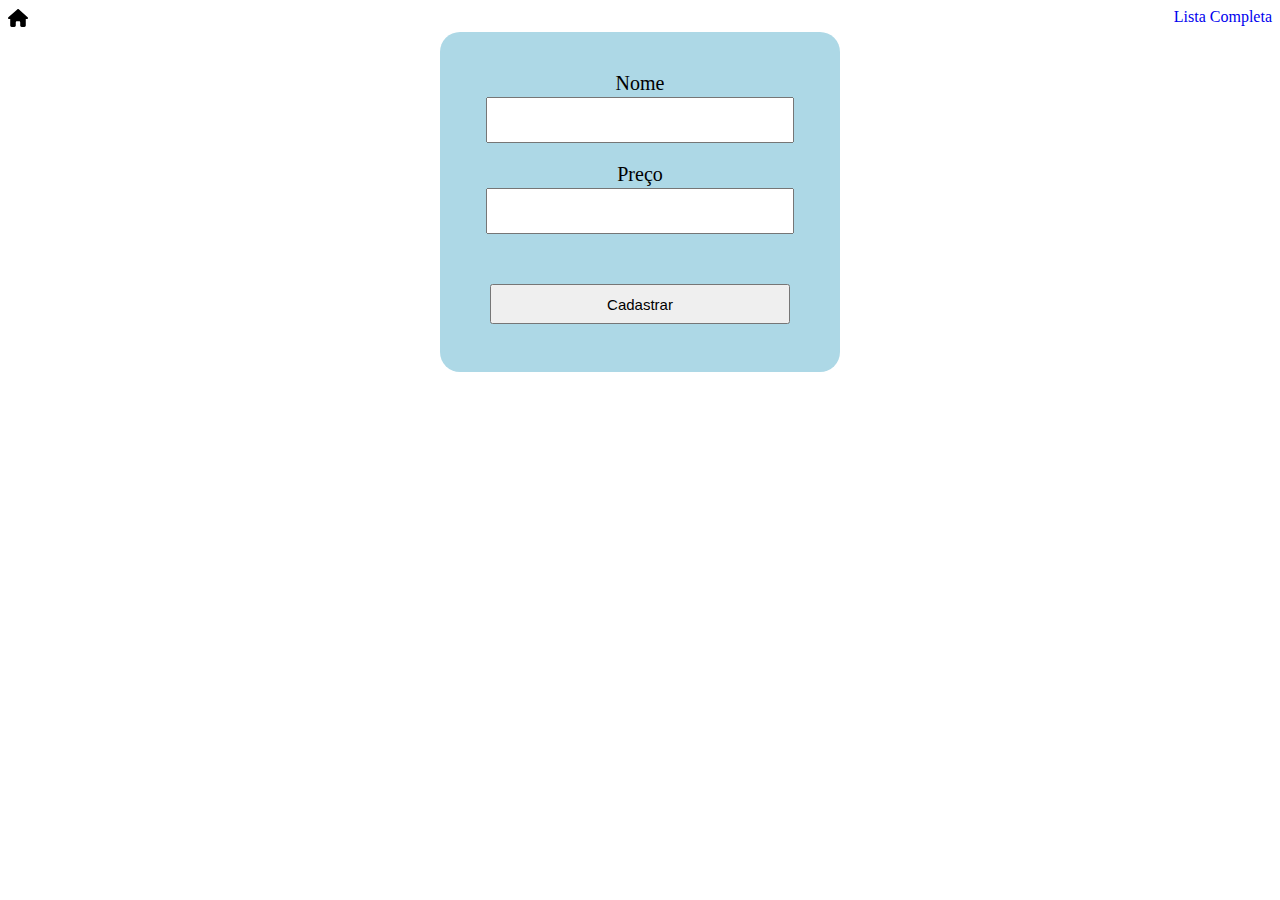
<file: html/desafio-01/index.html>
<!DOCTYPE html>
<html lang="pt">
<head>
    <meta charset="UTF-8">
    <meta name="viewport" content="width=device-width, initial-scale=1.0">
    <link rel="stylesheet" href="static/css/main.css">
    <script type="text/javascript" src="static/js/main.js" defer></script>
    <title>Cadastro de Itens</title>
</head>

<header style="display: flex; justify-content: space-between;">
    <div>
        <a href="index.html"><img src="static/image/house-solid.svg" alt="cart" style="width: 20px;" height="20px"></a>       
    </div>
    <div>
        <a href="list.html" style="margin-left: 10px; text-decoration: none;">Lista Completa</a>
    </div>    
</header>

<body>
    <div class="form-direction">
        <form class="form-template">
            <label>Nome</label>
            <input id="name" style="margin: 2px;" required/>
    
            <br>
    
            <label>Preço</label>
            <input id="price" style="margin: 2px;" required/>
    
            <br>
    
            <input type="submit" id="submitButton" class="form-button" value="Cadastrar">
        </form>
    </div>   

</body>
</html>
</file>
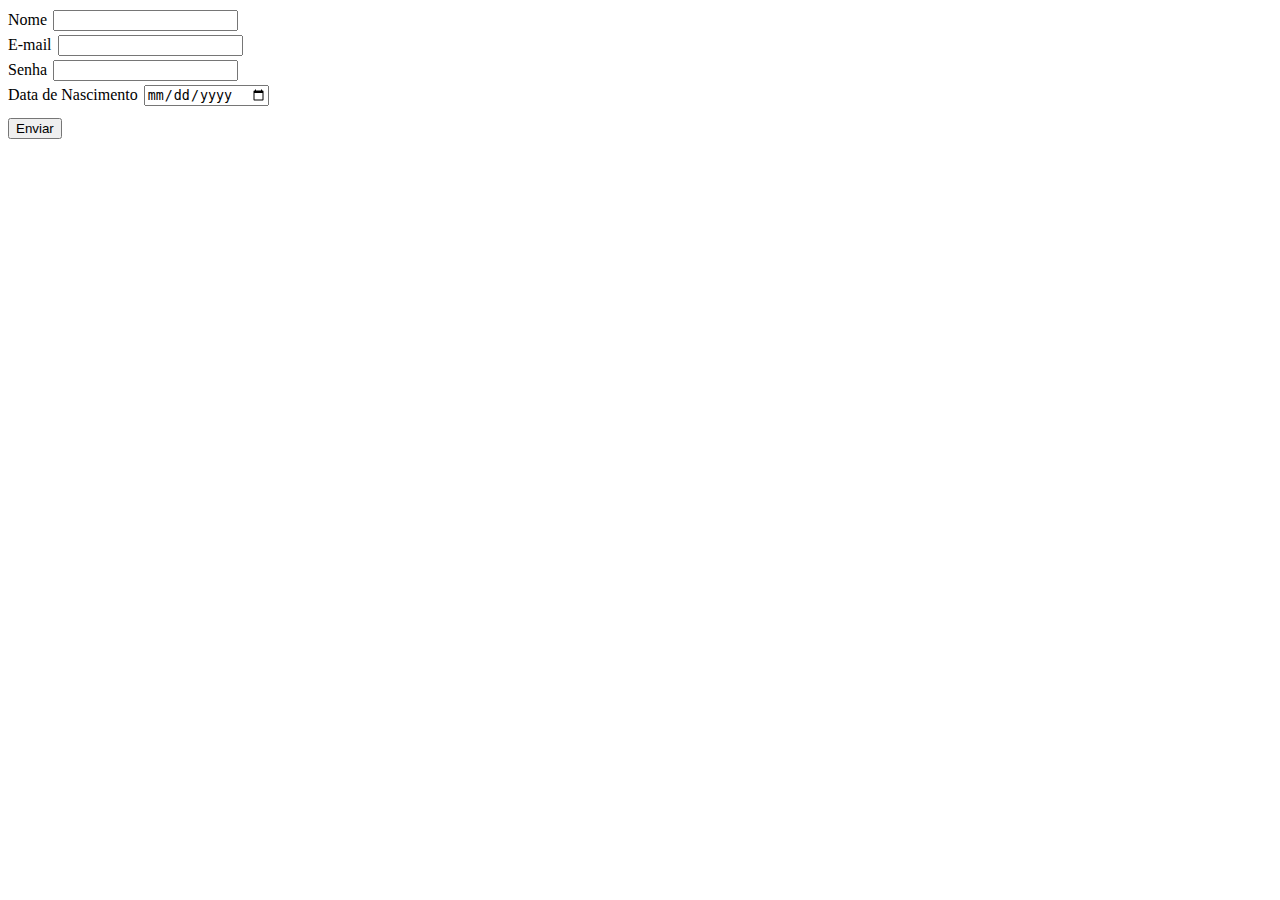
<file: html/exercicio-01/index.html>
<!DOCTYPE html>
<html lang="pt">
<head>
    <meta charset="UTF-8">
    <meta name="viewport" content="width=device-width, initial-scale=1.0">
    <title>Cadastro de Usuário</title>
</head>
<body>
    <form action="sucesso.html">
        <label>Nome</label>
        <input style="margin: 2px;"/>

        <br>

        <label>E-mail</label>
        <input type="email" style="margin: 2px;"/>

        <br>

        <label>Senha</label>
        <input type="password" style="margin: 2px;"/>

        <br>

        <label>Data de Nascimento</label>
        <input type="date" style="margin: 2px;"/>

        <br>

        <button style="margin-top: 10px;">Enviar</button>
    </form>    
</body>
</html>
</file>
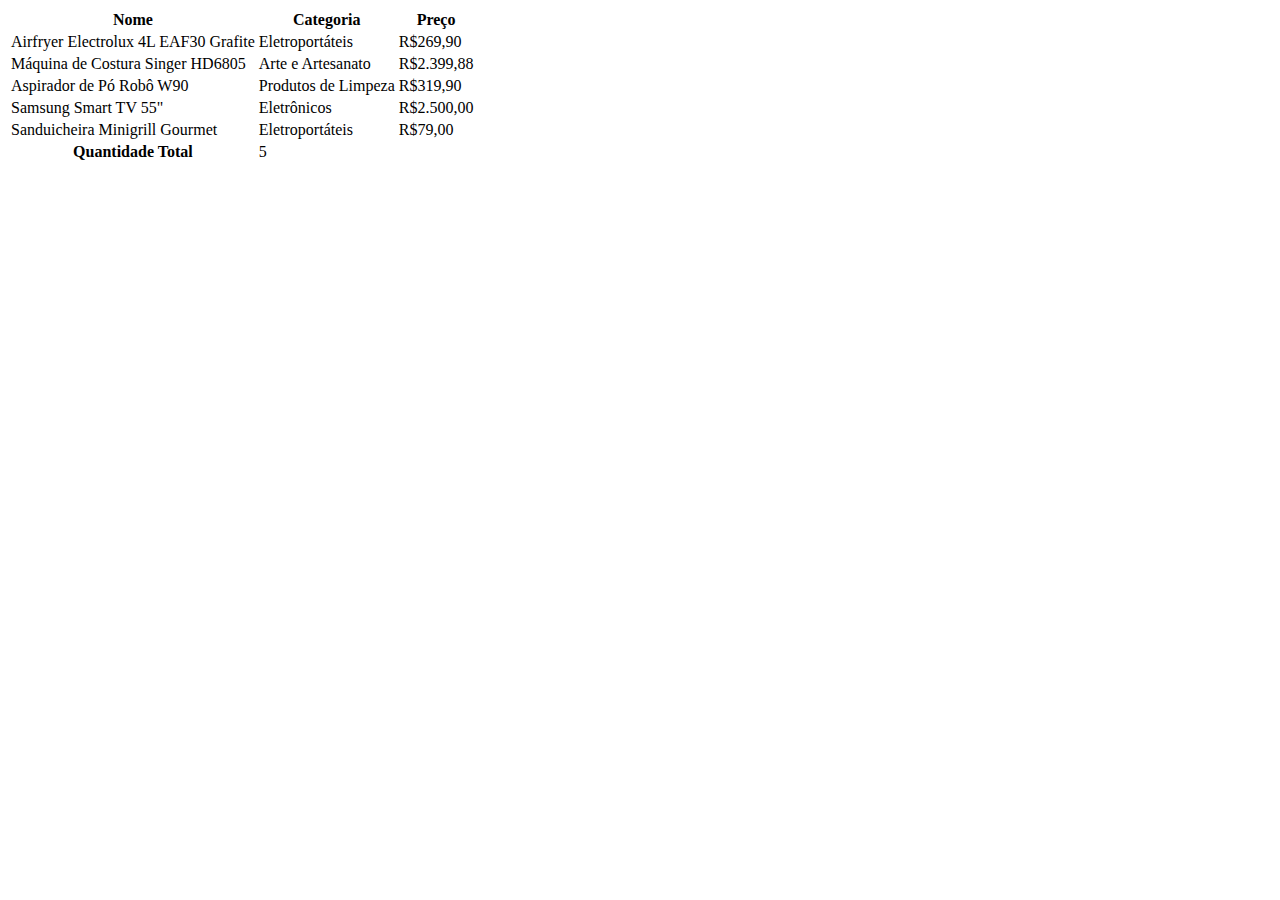
<file: html/exercicio-02/index.html>
<!DOCTYPE html>
<html lang="pt">
<head>
    <meta charset="UTF-8">
    <meta name="viewport" content="width=device-width, initial-scale=1.0">
    <title>Produtos</title>
</head>
<body>
    <table>
        <thead>
            <tr>
                <th>Nome</th>
                <th>Categoria</th>
                <th>Preço</th>
            </tr>
        </thead>

        <tbody>
            <tr>
                <td>Airfryer Electrolux 4L EAF30 Grafite</td>
                <td>Eletroportáteis</td>
                <td>R$269,90</td>
            </tr>
            <tr>
                <td>Máquina de Costura Singer HD6805</td>
                <td>Arte e Artesanato</td>
                <td>R$2.399,88</td>
            </tr>
            <tr>
                <td>Aspirador de Pó Robô W90</td>
                <td>Produtos de Limpeza</td>
                <td>R$319,90</td>
            </tr>
            <tr>
                <td>Samsung Smart TV 55" </td>
                <td>Eletrônicos</td>
                <td>R$2.500,00</td>
            </tr>
            <tr>
                <td>Sanduicheira Minigrill Gourmet</td>
                <td>Eletroportáteis</td>
                <td>R$79,00</td>
            </tr>
        </tbody>

        <tfoot>
            <tr>
                <th>Quantidade Total</th>
                <td>5</td>
            </tr>
        </tfoot>
    </table>
</body>
</html>
</file>
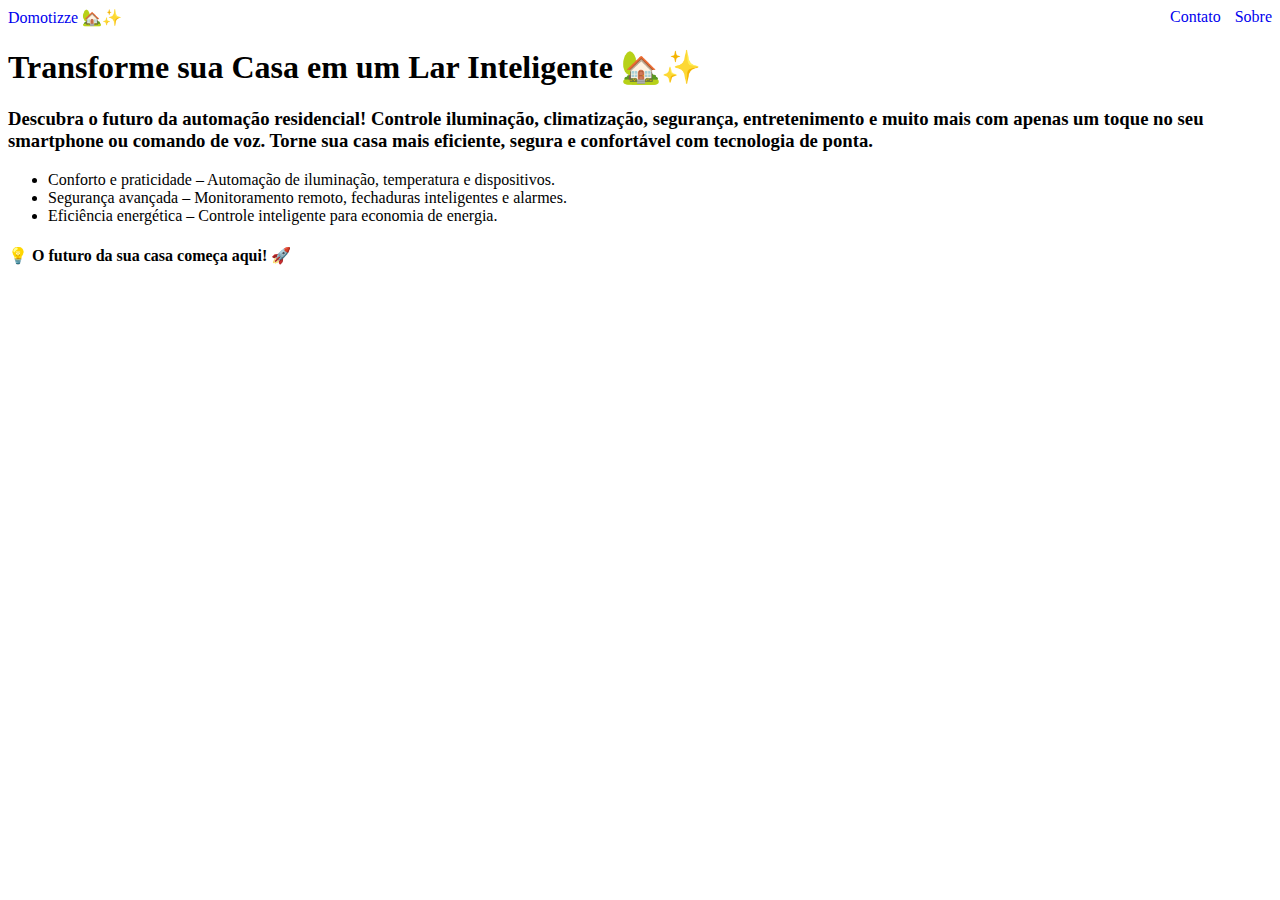
<file: html/exercicio-03/index.html>
<!DOCTYPE html>
<html lang="pt">
<head>
    <meta charset="UTF-8">
    <meta name="viewport" content="width=device-width, initial-scale=1.0">
    <title>Domotizze</title>
</head>

<header style="display: flex; justify-content: space-between;">
    <div>
        <a href="index.html" style="text-decoration: none;">Domotizze 🏡✨</a>
    </div>
    <div>
        <a href="contato.html" style="text-decoration: none;">Contato</a>
        <a href="sobre.html" style="margin-left: 10px; text-decoration: none;">Sobre</a>
    </div>    
</header>

<body>
    <h1>Transforme sua Casa em um Lar Inteligente 🏡✨</h1>

    <h3>
        Descubra o futuro da automação residencial! Controle iluminação, climatização, segurança, entretenimento e muito mais com apenas um toque no seu smartphone ou comando de voz. Torne sua casa mais eficiente, segura e confortável com tecnologia de ponta.
    </h3>

    <ul>
        <li>Conforto e praticidade – Automação de iluminação, temperatura e dispositivos.</li>
        <li>Segurança avançada – Monitoramento remoto, fechaduras inteligentes e alarmes.</li>
        <li>Eficiência energética – Controle inteligente para economia de energia.</li>
    </ul>

    <h4 style="margin-bottom: 50px;">💡 O futuro da sua casa começa aqui! 🚀</h4>
</body>
</html>
</file>
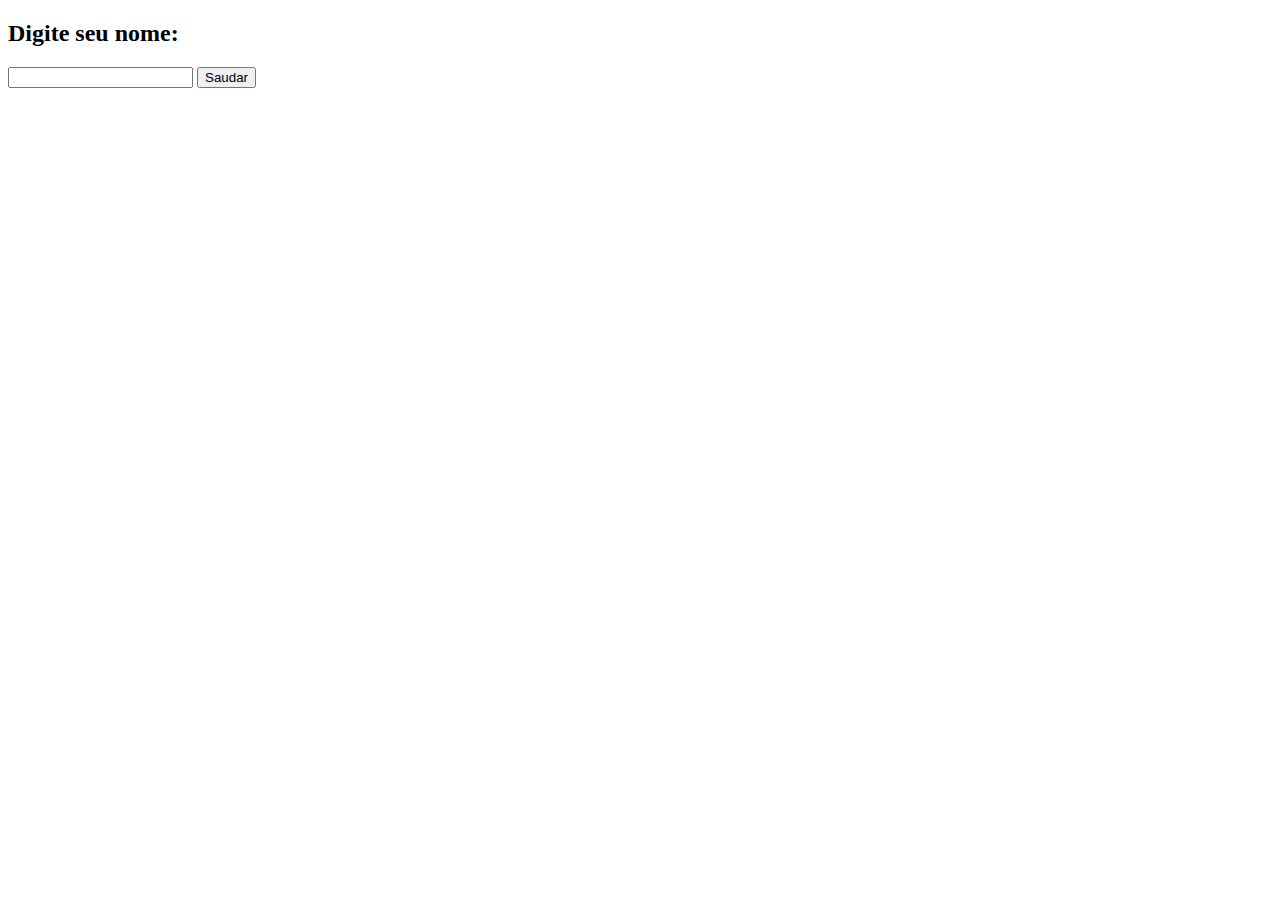
<file: javascript/exercicio-02/index.html>
<!DOCTYPE html>
<html lang="pt-BR">
<head>
  <meta charset="UTF-8">
  <title>Saudação</title>
</head>
<body>
  <h2>Digite seu nome:</h2>
  <input type="text" id="nome">
  <button id="btnSaudar">Saudar</button>
  <p id="mensagem"></p>

  <script src="script.js"></script>
</body>
</html>
</file>
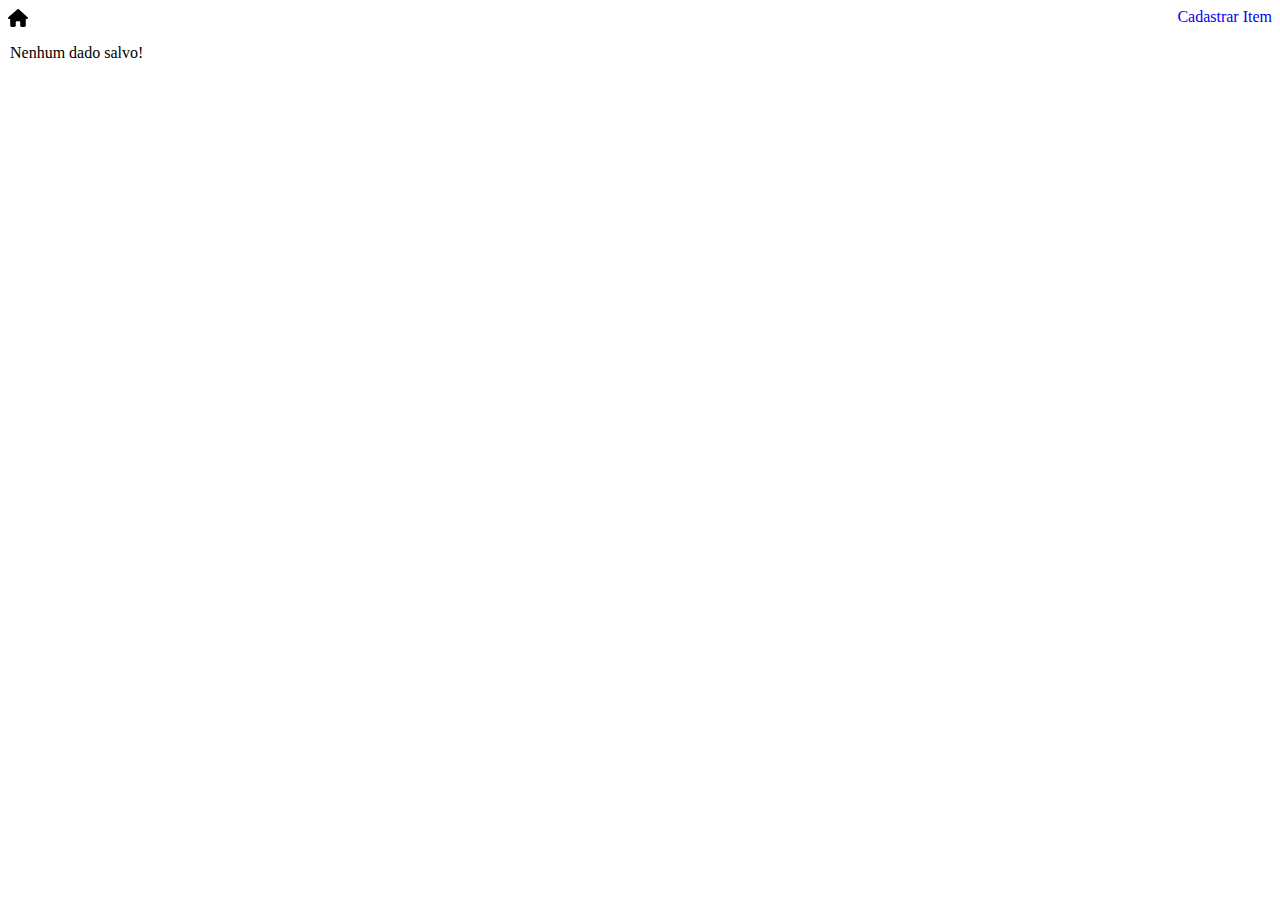
<file: html/desafio-01/list.html>
<!DOCTYPE html>
<html lang="pt">
<head>
    <meta charset="UTF-8">
    <meta name="viewport" content="width=device-width, initial-scale=1.0">
    <link rel="stylesheet" href="static/css/main.css">
    <script type="text/javascript" src="static/js/list.js" defer></script>
    <title>Listagem de Itens</title>
</head>

<header style="display: flex; justify-content: space-between;">
    <div>
        <a href="index.html"><img src="static/image/house-solid.svg" alt="cart" style="width: 20px;" height="20px"></a>       
    </div>
    <div>
        <a href="index.html" style="margin-left: 10px; text-decoration: none;">Cadastrar Item</a>
    </div>    
</header>


<body>
    <div>
        <table id="tableItems" style="margin-top: 10px;">
            <thead>
                <tr>
                    <th>Nome</th>
                    <th>Preço</th>
                </tr>
            </thead>
            <tbody>
                
            </tbody>
        </table>
    </div>
</body>
</html>
</file>
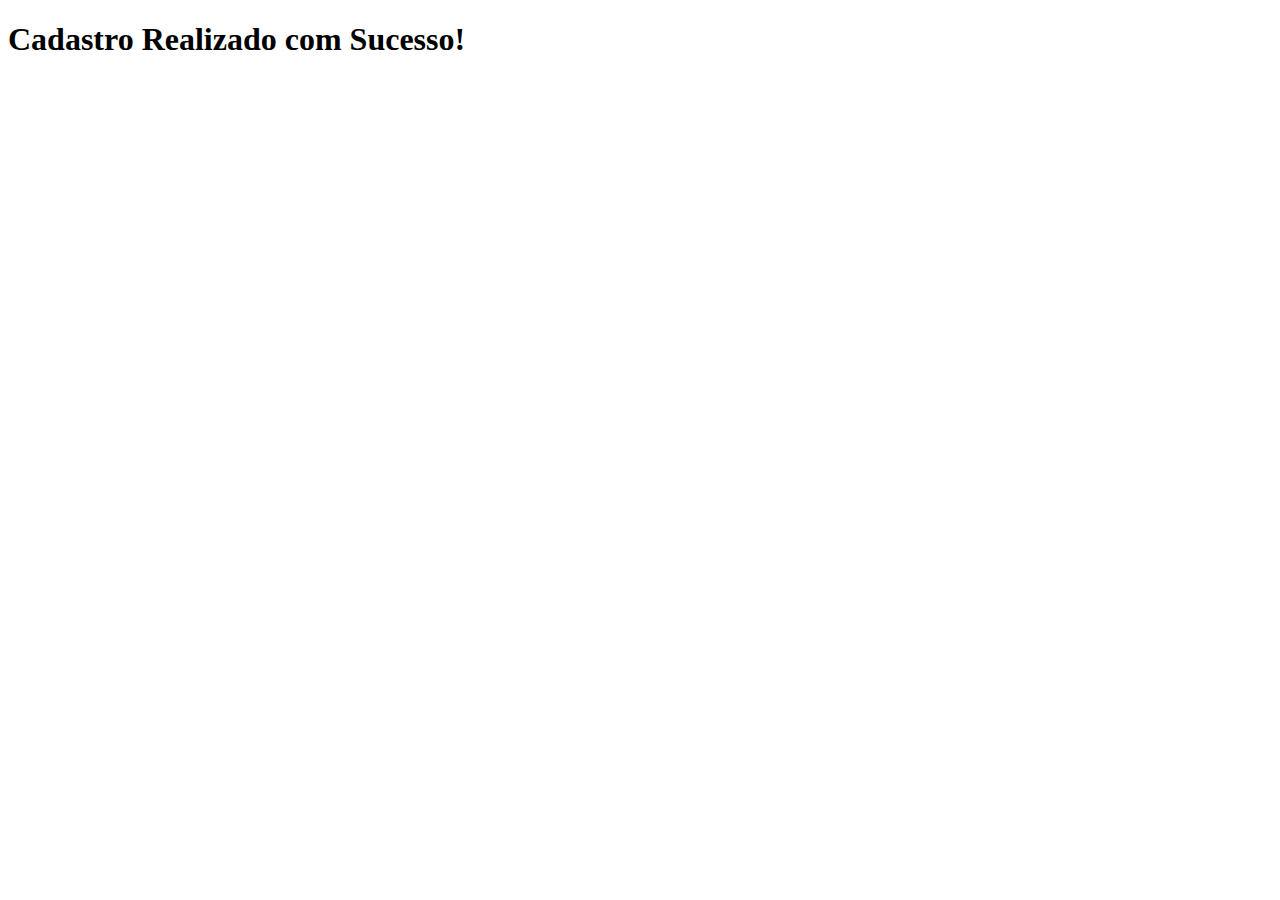
<file: html/exercicio-01/sucesso.html>
<!DOCTYPE html>
<html lang="pt">
<head>
    <meta charset="UTF-8">
    <meta name="viewport" content="width=device-width, initial-scale=1.0">
    <title>Domotizze</title>
</head>
<body>
    <h1>Cadastro Realizado com Sucesso!</h1>
</body>
</html>
</file>
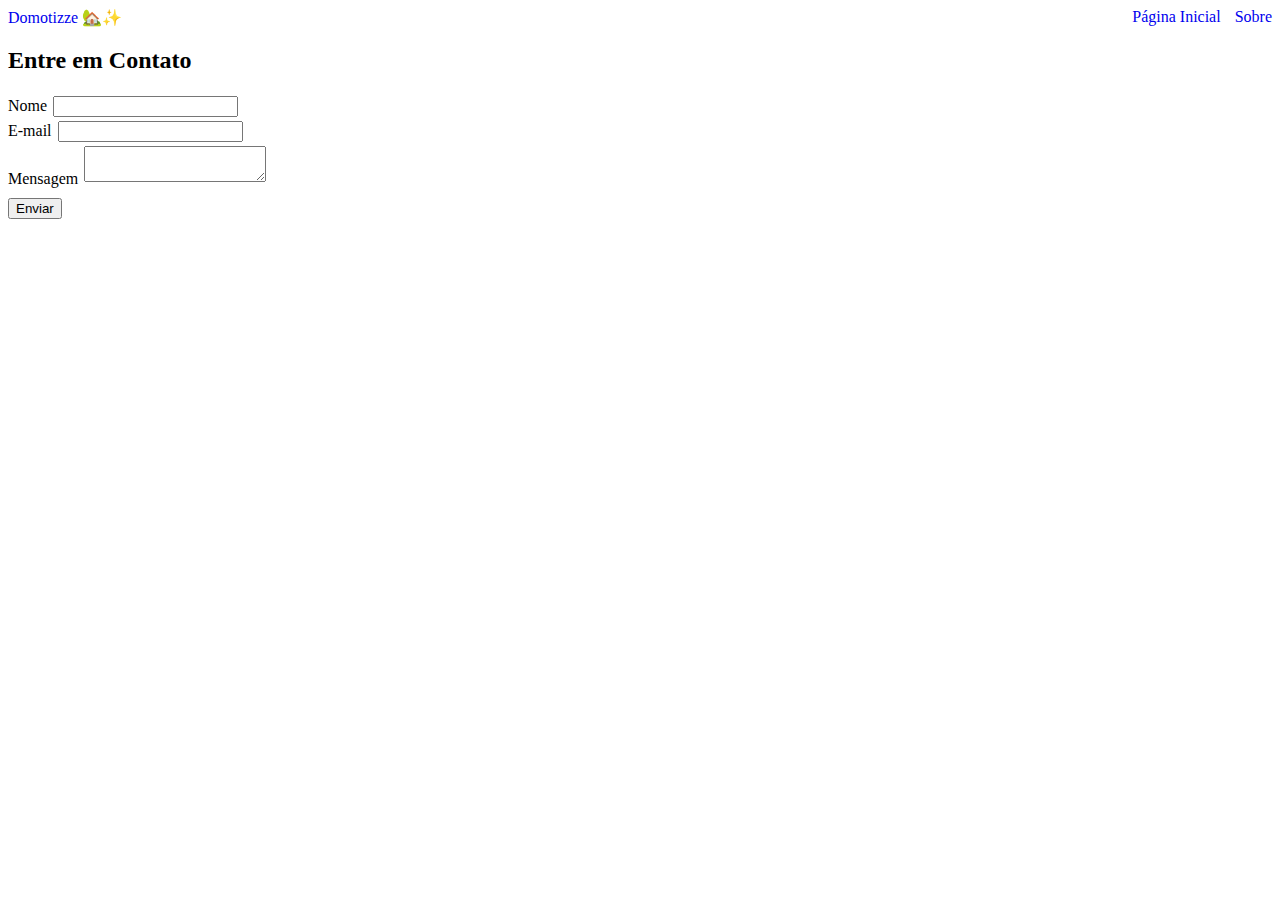
<file: html/exercicio-03/contato.html>
<!DOCTYPE html>
<html lang="pt">
<head>
    <meta charset="UTF-8">
    <meta name="viewport" content="width=device-width, initial-scale=1.0">
    <title>Domotizze</title>
</head>

<header style="display: flex; justify-content: space-between;">
    <div>
        <a href="index.html" style="text-decoration: none;">Domotizze 🏡✨</a>
    </div>
    <div>
        <a href="index.html" style="text-decoration: none;">Página Inicial</a>
        <a href="sobre.html" style="margin-left: 10px; text-decoration: none;">Sobre</a>
    </div>    
</header>

<body>
    <h2>Entre em Contato</h2>
    <form action="sucesso.html">
        <label>Nome</label>
        <input style="margin: 2px;"/>

        <br>

        <label>E-mail</label>
        <input type="email" style="margin: 2px;"/>

        <br>

        <label>Mensagem</label>
        <textarea name="msg" id="msg" style="margin: 2px;"></textarea>

        <br>

        <button style="margin-top: 10px;">Enviar</button>
    </form>    
</body>
</html>
</file>
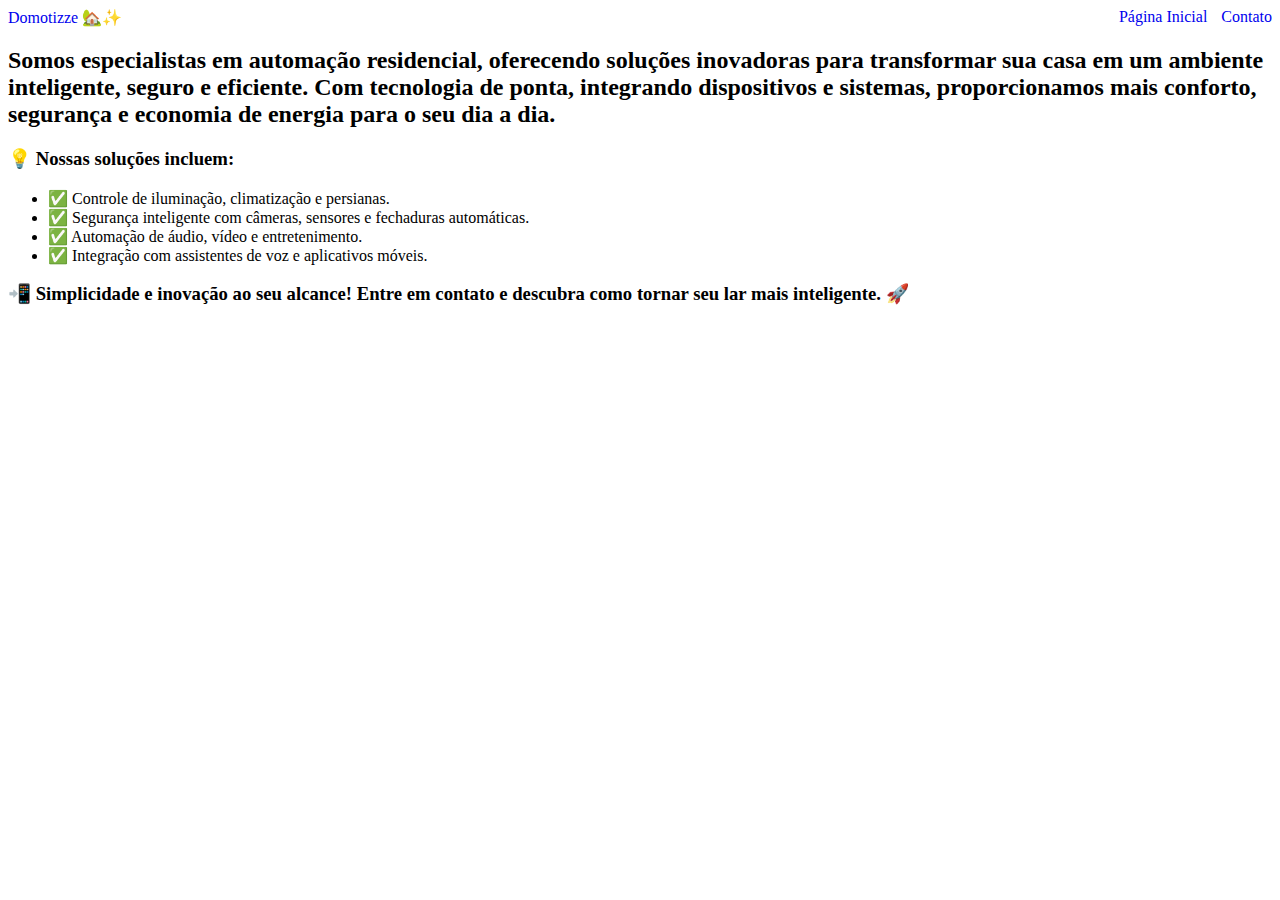
<file: html/exercicio-03/sobre.html>
<!DOCTYPE html>
<html lang="pt">
<head>
    <meta charset="UTF-8">
    <meta name="viewport" content="width=device-width, initial-scale=1.0">
    <title>Domotizze</title>
</head>

<header style="display: flex; justify-content: space-between;">
    <div>
        <a href="index.html" style="text-decoration: none;">Domotizze 🏡✨</a>
    </div>
    <div>
        <a href="index.html" style="text-decoration: none;">Página Inicial</a>
        <a href="contato.html" style="margin-left: 10px; text-decoration: none;">Contato</a>
    </div>    
</header>

<body>
    
    <h2>
        Somos especialistas em automação residencial, oferecendo soluções inovadoras para transformar sua casa em um ambiente inteligente, seguro e eficiente. Com tecnologia de ponta, integrando dispositivos e sistemas, proporcionamos mais conforto, segurança e economia de energia para o seu dia a dia.
    </h2>

    <h3>💡 Nossas soluções incluem:</h3>
    <ul>
        <li>✅ Controle de iluminação, climatização e persianas.</li>
        <li>✅ Segurança inteligente com câmeras, sensores e fechaduras automáticas.</li>
        <li>✅ Automação de áudio, vídeo e entretenimento.</li>
        <li>✅ Integração com assistentes de voz e aplicativos móveis.</li>
    </ul>
    
    <h3>📲 Simplicidade e inovação ao seu alcance! Entre em contato e descubra como tornar seu lar mais inteligente. 🚀</h3>

</body>
</html>
</file>
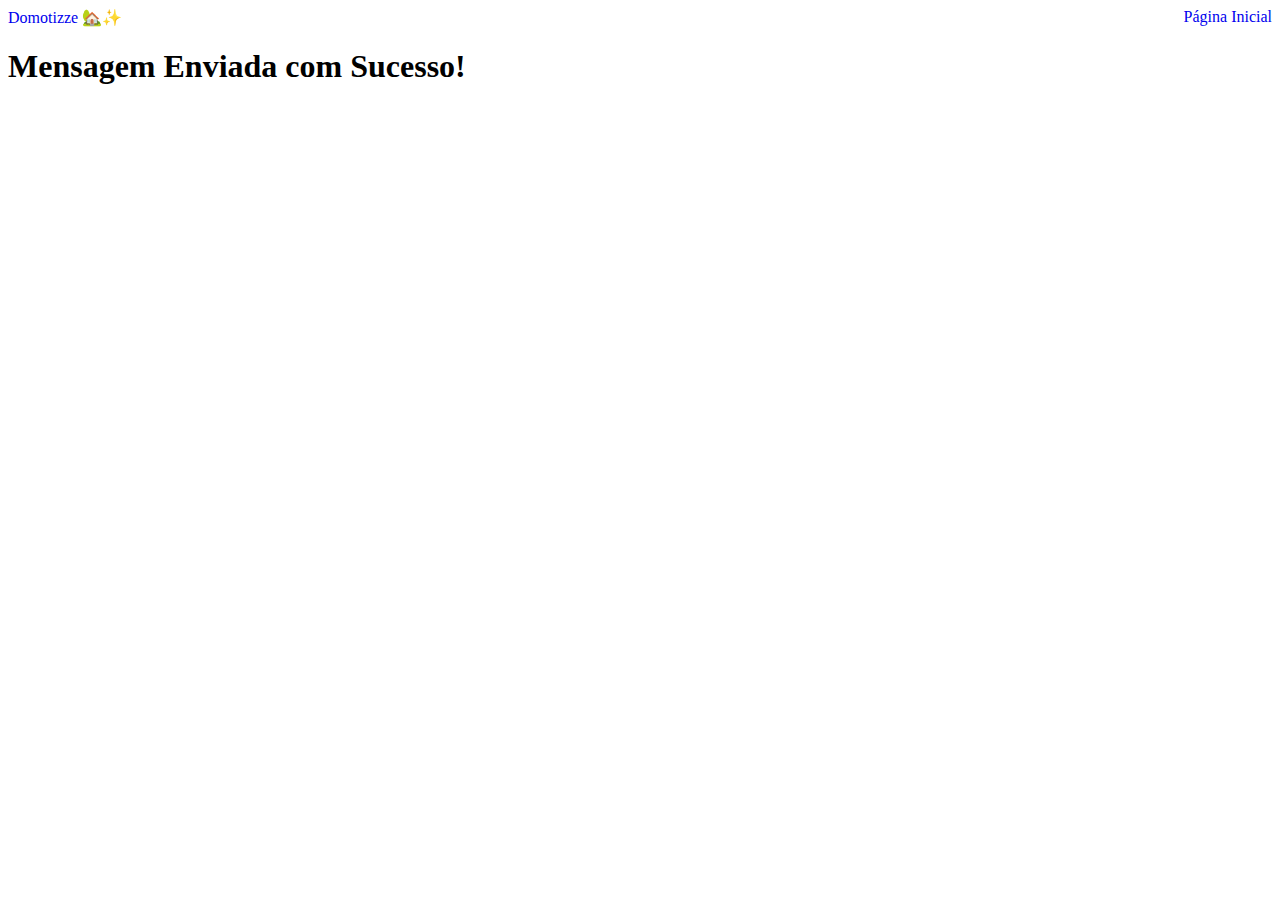
<file: html/exercicio-03/sucesso.html>
<!DOCTYPE html>
<html lang="pt">
<head>
    <meta charset="UTF-8">
    <meta name="viewport" content="width=device-width, initial-scale=1.0">
    <title>Domotizze</title>
</head>

<header style="display: flex; justify-content: space-between;">
    <div>
        <a href="index.html" style="text-decoration: none;">Domotizze 🏡✨</a>
    </div>
    <div>
        <a href="index.html" style="text-decoration: none;">Página Inicial</a>
    </div>    
</header>

<body>
    <h1>Mensagem Enviada com Sucesso!</h1>
</body>
</html>
</file>
<file: html/desafio-01/static/css/main.css>
.form-direction {
    display: flex;
    flex-direction: column;
    align-items: center;
}

.form-template {
    background-color: lightblue;
    width: 400px;
    height: 300px;
    display: flex;
    flex-direction: column;
    align-items: center;
    padding-top: 40px;
    border-radius: 20px;
}

.form-template input {
    width: 300px;
    height: 40px;
    font-size: 15px;
}

.form-template label {
    font-size: 20px;
}

.form-button {
    margin-top: 30px;
}
</file>
